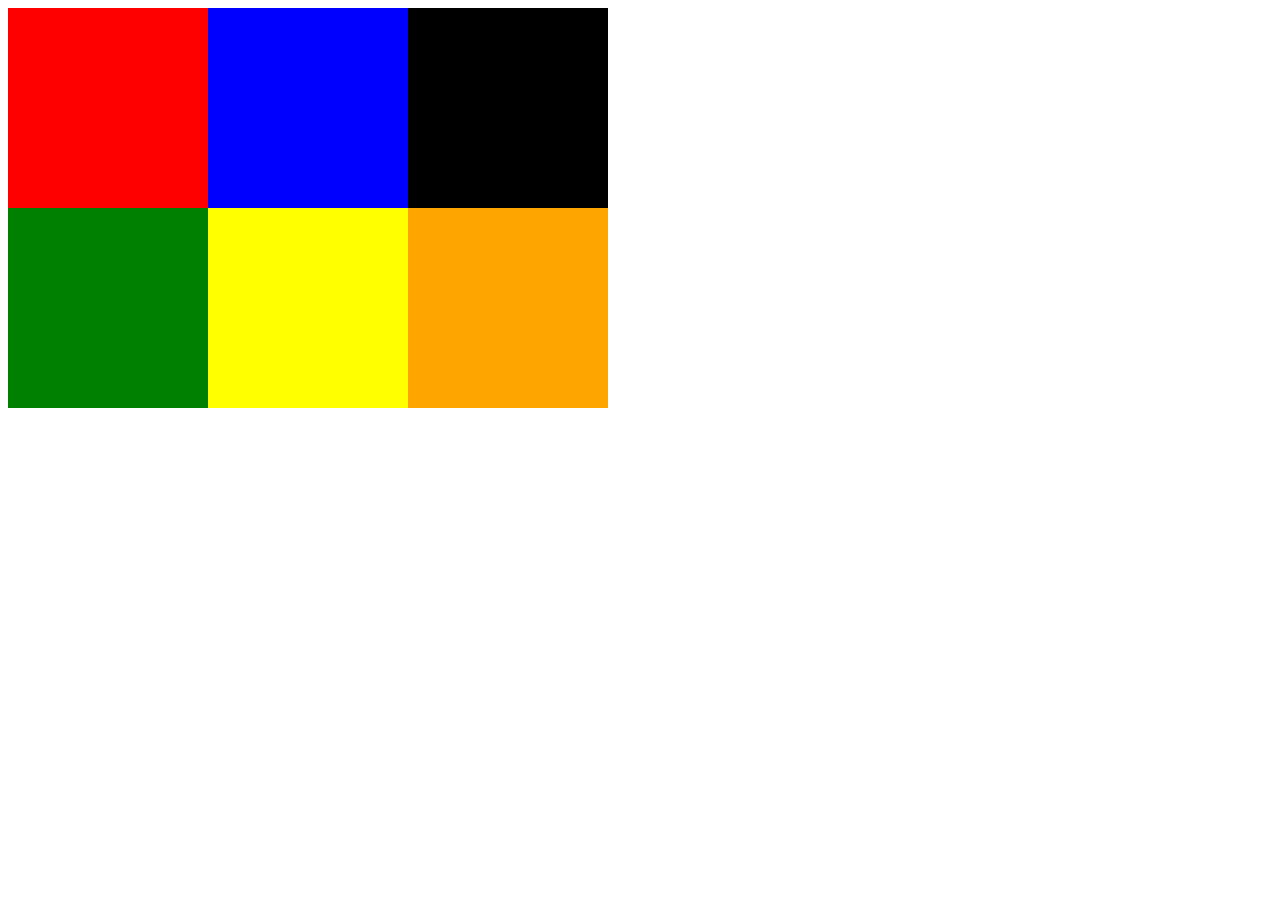
<file: Frontend/Q2/index.html>
<!DOCTYPE html>
<html lang="en">
<head>
    <meta charset="UTF-8">
    <meta name="viewport" content="width=device-width, initial-scale=1.0">
    <title>Document</title>
    <link rel="stylesheet" href="style.css">
</head>
<body>
    <div class="container">
        <div class="box1"></div>
        <div class="box2"></div>
        <div class="box3"></div>
        <div class="box4"></div>
        <div class="box5"></div>
        <div class="box6"></div>
    </div>
</body>
</html>
</file>
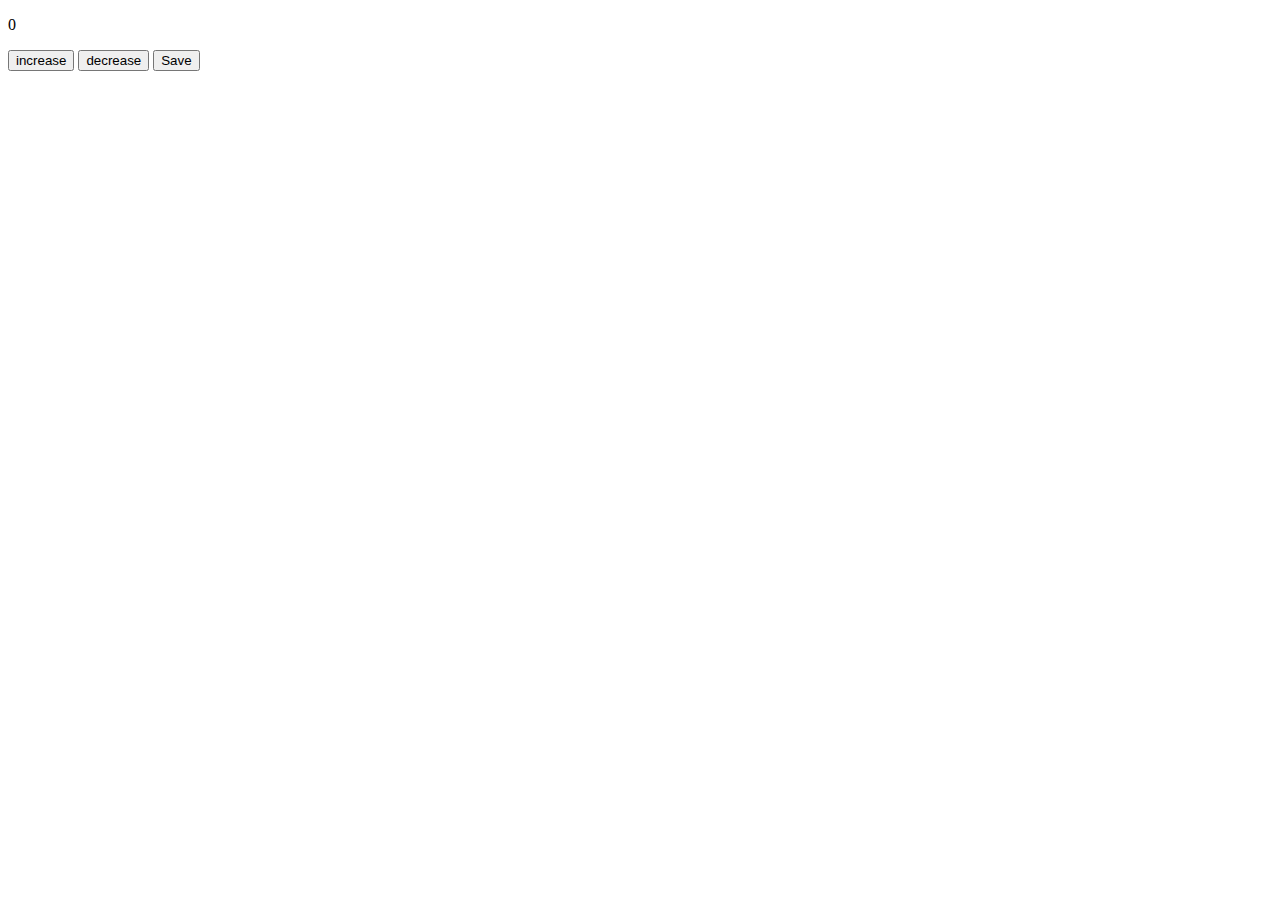
<file: Frontend/Q4/index.html>
<!DOCTYPE html>
<html lang="en">
<head>
    <meta charset="UTF-8">
    <meta name="viewport" content="width=device-width, initial-scale=1.0">
    <title>Document</title>
</head>
<body>
    <p>0</p>
    <button id="plus">increase</button>
    <button id="minus">decrease</button>
    <button id="save">Save</button>

    <script src="script.js"></script>
</body>
</html>
</file>
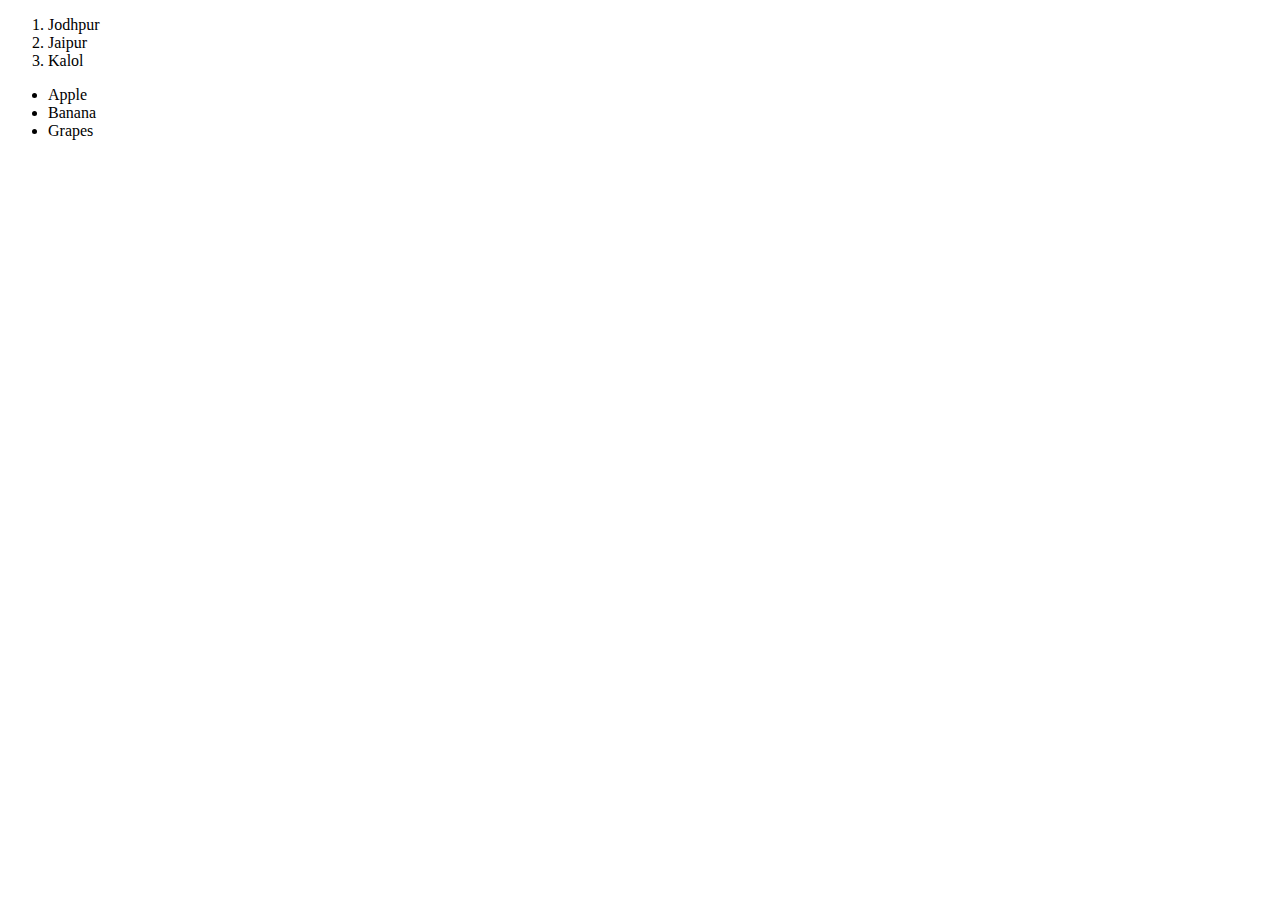
<file: Frontend/Q1/Q1.html>
<!DOCTYPE html>
<html lang="en">
<head>
    <meta charset="UTF-8">
    <meta name="viewport" content="width=device-width, initial-scale=1.0">
    <title>Document</title>
</head>
<body>
    <ol>
        <li>Jodhpur</li>
        <li>Jaipur</li>
        <li>Kalol</li>
    </ol>
    <ul>
        <li>Apple</li>
        <li>Banana</li>
        <li>Grapes</li>
    </ul>
</body>
</html>
</file>
<file: Frontend/Q2/style.css>
.container{
    display: grid;
    grid-template-columns: 200px 200px 200px;
    grid-template-rows: 200px 200px;
}
.box1{
    background-color: red;
}
.box2{
    background-color: blue;
}
.box3{
    background-color: black;
}
.box4{
    background-color: green;
}
.box5{
    background-color: yellow;
}
.box6{
    background-color: orange;
}
</file>
